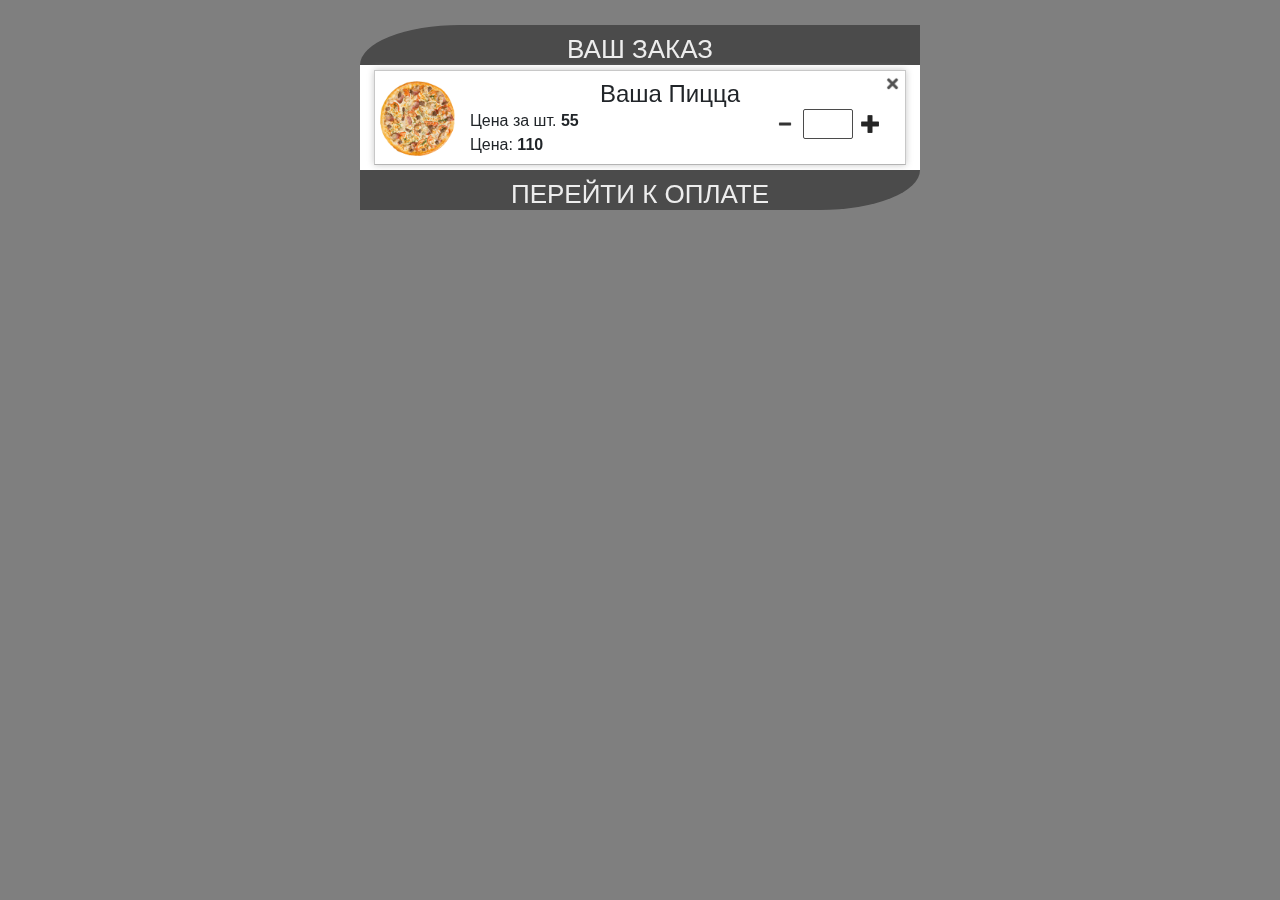
<file: markup_templates/cart-item.html>
<html>
<head>
    <link rel="stylesheet" href="../css/styles/cart-item.css">
    <link rel="stylesheet" href="../css/styles/cart.css">
    <link rel="stylesheet" href="../css/styles/common.css">
    <link rel="stylesheet" href="../css/bootstrap-4.1.3-dist/css/bootstrap.min.css">
</head>
<body>
    <div class="cart-window-background">
        <div class="cart">
            <div class="cart-header">
                <div class="cart-header-text">
                    ВАШ ЗАКАЗ
                </div>
            </div>
            <div class="cart-menu">
                <div class="odd-menu-thumbnail">
                    <div class="cart-item">
                        <div class="cart-pizza-image">
                            <img src="../res/assorti.png" alt="Pizza" width="100%"/>
                        </div>
                        <div class="cart-item-body">
                            <div class="cart-item-header">
                                Ваша Пицца
                            </div>
                            <div class="cart-item-contents">
                                <div class="cart-item-price">
                                    Цена за шт. <span class="price">55</span><br>
                                    Цена: <span class="price">110</span>
                                </div>
                                <div class="cart-item-count">
                                    <div class="cart-item-decrement-count">
                                        <img src="../res/minus.png" alt="" width="100%"/>
                                    </div>
                                    <div class="cart-item-count-input">
                                        <input class="input-count" type="text"/>
                                    </div>
                                    <div class="cart-item-increment-count">
                                        <img src="../res/plus.png" alt="" width="100%"/>
                                    </div>
                                </div>
                            </div>
                        </div>
                        <div class="cart-item-remove">
                            <img src="../res/remove-icon.png" alt="" width="100%">
                        </div>
                    </div>
                </div>
            </div>
            <div class="cart-footer">
                <div class="to-payment-button">
                    <div class="to-payment-button-text">
                        ПЕРЕЙТИ К ОПЛАТЕ
                    </div>
                </div>
            </div>
        </div>
    </div>
    <script src="../js/jquery.min.js"></script>
    <script src="../css/bootstrap-4.1.3-dist/js/bootstrap.min.js"></script>
</body>
</html>
</file>
<file: css/styles/cart-item.css>
.cart-item {
    width: 100%;
    height: 100%;
    display: grid;
    grid-template-columns: 75px auto 15px;
    grid-column-gap: 5px;
}

.cart-pizza-image {
    height: 75px;
    width: 75px;
    margin-top: 5px;
}

.cart-item-header {
    width: 100%;
    height: 28px;
    font-size: 24px;
    text-align: center;
}

.even-menu-thumbnail {
    background-color: rgb(248, 248, 248);
}

.cart-item-remove {
    height: 15px;
    width: 15px;
    float: right;
}
.cart-item-remove-icon {
    height: 20px;
    width: 20px;
}

.cart-item-decrement-count, .cart-item-increment-count {
    margin-top: 5px;
    width: 20px;
    height: 20px;
}

.cart-item-count {
    display: grid;
    grid-template-columns: 20px auto 20px;
    grid-row-gap: 5px;
}

.input-count {
    margin: 0 auto;
    display: block;
    text-align: center;
    width: 50px;
    height: 30px;
    border-radius: 2px;
    border: 1px solid rgb(75, 75, 75);
}

.cart-item-contents {
    margin-top: 5px; 
    display: grid;
    grid-template-columns: 75% 25%;
}

.cart-item-price {
    padding-left: 10px;
}

.price {
    font-weight: 600;
}

.odd-menu-thumbnail, .even-menu-thumbnail {
    height: 95px;
    margin-top: 5px;
    margin-bottom: 5px;
    padding: 5px;
    width: 95%;
    margin: 0 auto;
    border: 1px solid rgb(200, 200, 200);
    border-bottom: 1px solid rgb(180, 180, 180);
    box-shadow: 0px 0px 7px rgb(200, 200, 200);
}

.odd-menu-thumbnail {
    background-color: rgb(255, 255, 255);
}

.odd-menu-thumbnail:hover, .even-menu-thumbnail:hover {
    border: 1px solid rgb(150, 150, 150);
    box-shadow: 0px 0px 7px rgb(120, 120, 120);
}
</file>
<file: css/styles/cart.css>
.cart-icon-container {
    padding: 10px;
    position: fixed;
    top: 6%;
    right: 4%;
    z-index: 3;
}

.cart-icon-container:hover {
    background: rgb(200, 200, 200);
    border-radius: 20px;
}

.cart-window-background {
    position: fixed;
    width: 100%;
    height: 100%;
    top: 0;
    bottom: 0;
    left: 0;
    right: 0;
    z-index: 2;
    background: rgba(0, 0, 0, 0.5);
    overflow-y: scroll;
}

.cart {
    min-width: 240px;
    max-width: 560px;
    margin: 25px auto;
}


.cart-menu {
    background-color: rgb(255, 255, 255);
    padding-top: 5px;
    padding-bottom: 5px;
}


.cart-header {
    border-top-left-radius: 150px 60px;
    background-color: rgb(75, 75, 75);
    height: 40px;
    padding: 5px;
}

.cart-footer {
    background: rgba(75, 75, 75);
    border-bottom-right-radius: 150px 60px;
    height: 40px;
    padding: 5px;
}

.cart-header-text {
    text-align: center;
    height: 28px;
    font-size: 26px;
    color: rgba(255, 255, 255, 0.9);
}

.to-payment-button-text {
    text-align: center;
    height: 28px;
    font-size: 26px;
    color: rgba(255, 255, 255, 0.9);
}

.to-payment-button:hover {
    cursor: pointer;
}
</file>
<file: css/styles/common.css>
body {
    background-color: rgb(252, 252, 252);
    font-family: Arial, Helvetica, sans-serif;
    color: rgb(75, 75, 75);
}

.none {
    display: none;
}

.main-wrapper {
    margin: 15px auto;
    max-width: 806px;
    display: grid;
    grid-column-gap: 10px;
    grid-template-columns: repeat(3, 1fr);
    grid-row-gap: 10px;
}

.pizza-thumbnail {
    width: 280px;
    height: 305px;
    border-right: 1px solid rgb(200, 200, 200);
    border-bottom: 1px solid rgb(200, 200, 200);
    background: white;
    padding: 5px;
    border-radius: 2px;
}

.pizza-thumbnail:hover {
    border-color: rgb(150, 150, 150);
    box-shadow: 0px 0px 7px rgb(200, 200, 200);
}

.pizza-image {
    width: 180px;
    height: 180px;
    margin: 0 auto;
}

.pizza-info {
    margin-top: 10px;
    width: 260px;
    margin: 0 auto;
}

.pizza-description {
    width: 250px;
    height: 70px;
    margin: 0 auto;
    margin-top: 10px;
}

.pizza-name {
    margin-top: 5px;
    font-size: 25px;
}

.pizza-price-label {
    width: 90px;
    height: 24px;
    background-color: green;
    color: white;
    font-size: 20px;
    padding: 2px;
    padding-left: 4px;
    text-align: center;
    border-radius: 2px;
}

.to-cart-button {
    margin-top: 5px;
    width: 90px;
    height: 24px;
    background-color: rgb(234, 136, 37);
    color: white;
    padding: 2px;
    padding-left: 4px;
    padding-top: 6px; 
    text-align: center;
    border-radius: 2px;
}

.to-cart-button:hover {
    cursor: pointer;
    background-color: rgb(244, 146, 47);
}

.controls {
    width: 96px;
}

.pizza-ingridients {
    height: 80px;
    font-size: 12px;
    overflow: hidden;
}

.controls-and-info {
    margin-top: 5px;
    display: grid;
    grid-template-columns: 96px 165px;
    grid-column-gap: 7px;
}

.ingridients-list {
    font-style: italic; 
}

.ingridients-start {
    font-style: bold;
    font-weight: 800;
    font-size: 13px;
}

@media (max-width: 576px) {
    .main-wrapper {
        display: grid;
        grid-template-columns: 100%;
        grid-column-gap: 5px;
    }

    .pizza-thumbnail {
        margin: 0 auto;
    }
}

@media (min-width: 576px) and (max-width: 992px) {
    .main-wrapper {
        max-width: 576px;
        display: grid;
        grid-template-columns: 288px 288px;
    }

}
</file>
